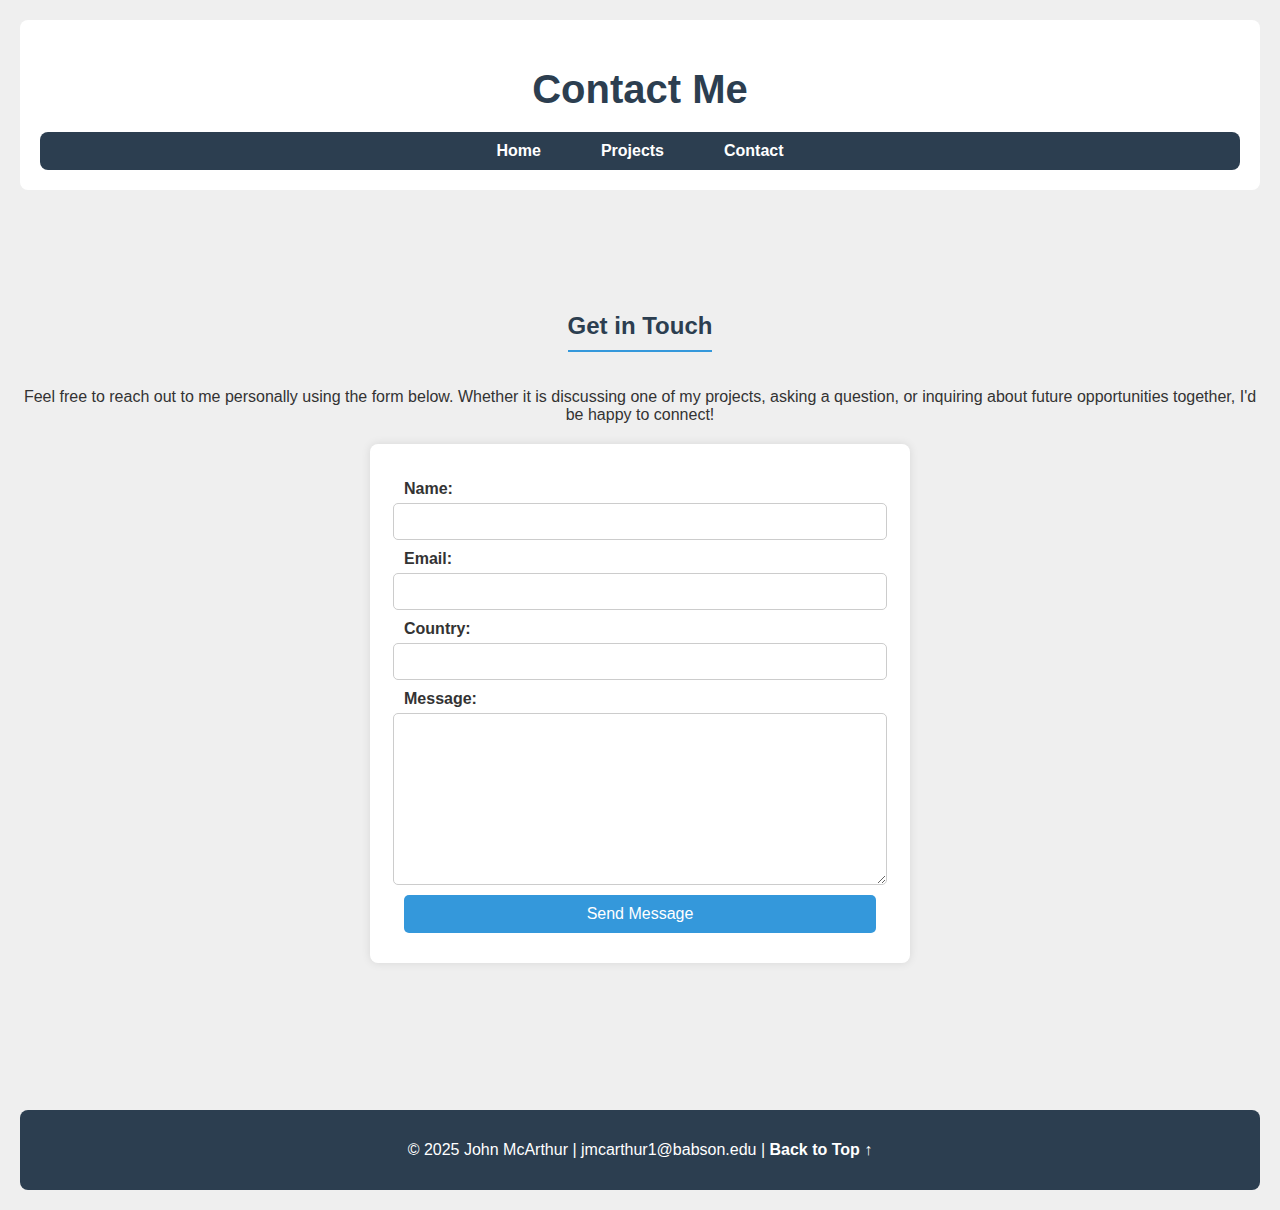
<file: contact.html>
<!DOCTYPE html>
<html lang="en">
  <head>
    <meta charset="UTF-8" />
    <meta name="viewport" content="width=device-width, initial-scale=1.0" />
    <title>Contact Me - John McArthur</title>
    <meta
      name="description"
      content="Contact page for John McArthur's personal website."
    />
    <meta name="author" content="John McArthur" />

    <link rel="stylesheet" href="styles/style.css" />
  </head>
  <body>
    <div id="header">
      <h1>Contact Me</h1>
      <nav>
        <ul class="nav-links">
          <li><a href="index.html">Home</a></li>
          <li><a href="projects.html">Projects</a></li>
          <li><a href="contact.html">Contact</a></li>
        </ul>
      </nav>
    </div>

    <div class="contact-container">
      <h2>Get in Touch</h2>
      <p>
        Feel free to reach out to me personally using the form below. Whether it
        is discussing one of my projects, asking a question, or inquiring about
        future opportunities together, I'd be happy to connect!
      </p>

      <form method="POST" action="https://oim.108122.xyz/form2">
        <fieldset>
          <label for="name">Name:</label>
          <input type="text" id="name" name="name" required />

          <label for="email">Email:</label>
          <input type="email" id="email" name="email" required />

          <label for="country">Country:</label>
          <input list="countries" id="country" name="country" />
          <datalist id="countries">
            <option value="United States"></option>
            <option value="Canada"></option>
            <option value="Mexico"></option>
            <option value="United Kingdom"></option>
            <option value="Other"></option>
          </datalist>

          <label for="message">Message:</label>
          <textarea id="message" name="message" required></textarea>

          <button type="submit">Send Message</button>
        </fieldset>
      </form>
    </div>

    <footer>
      <p>
        © 2025 John McArthur | jmcarthur1@babson.edu |
        <a href="#">Back to Top ↑</a>
      </p>
    </footer>
  </body>
</html>
</file>
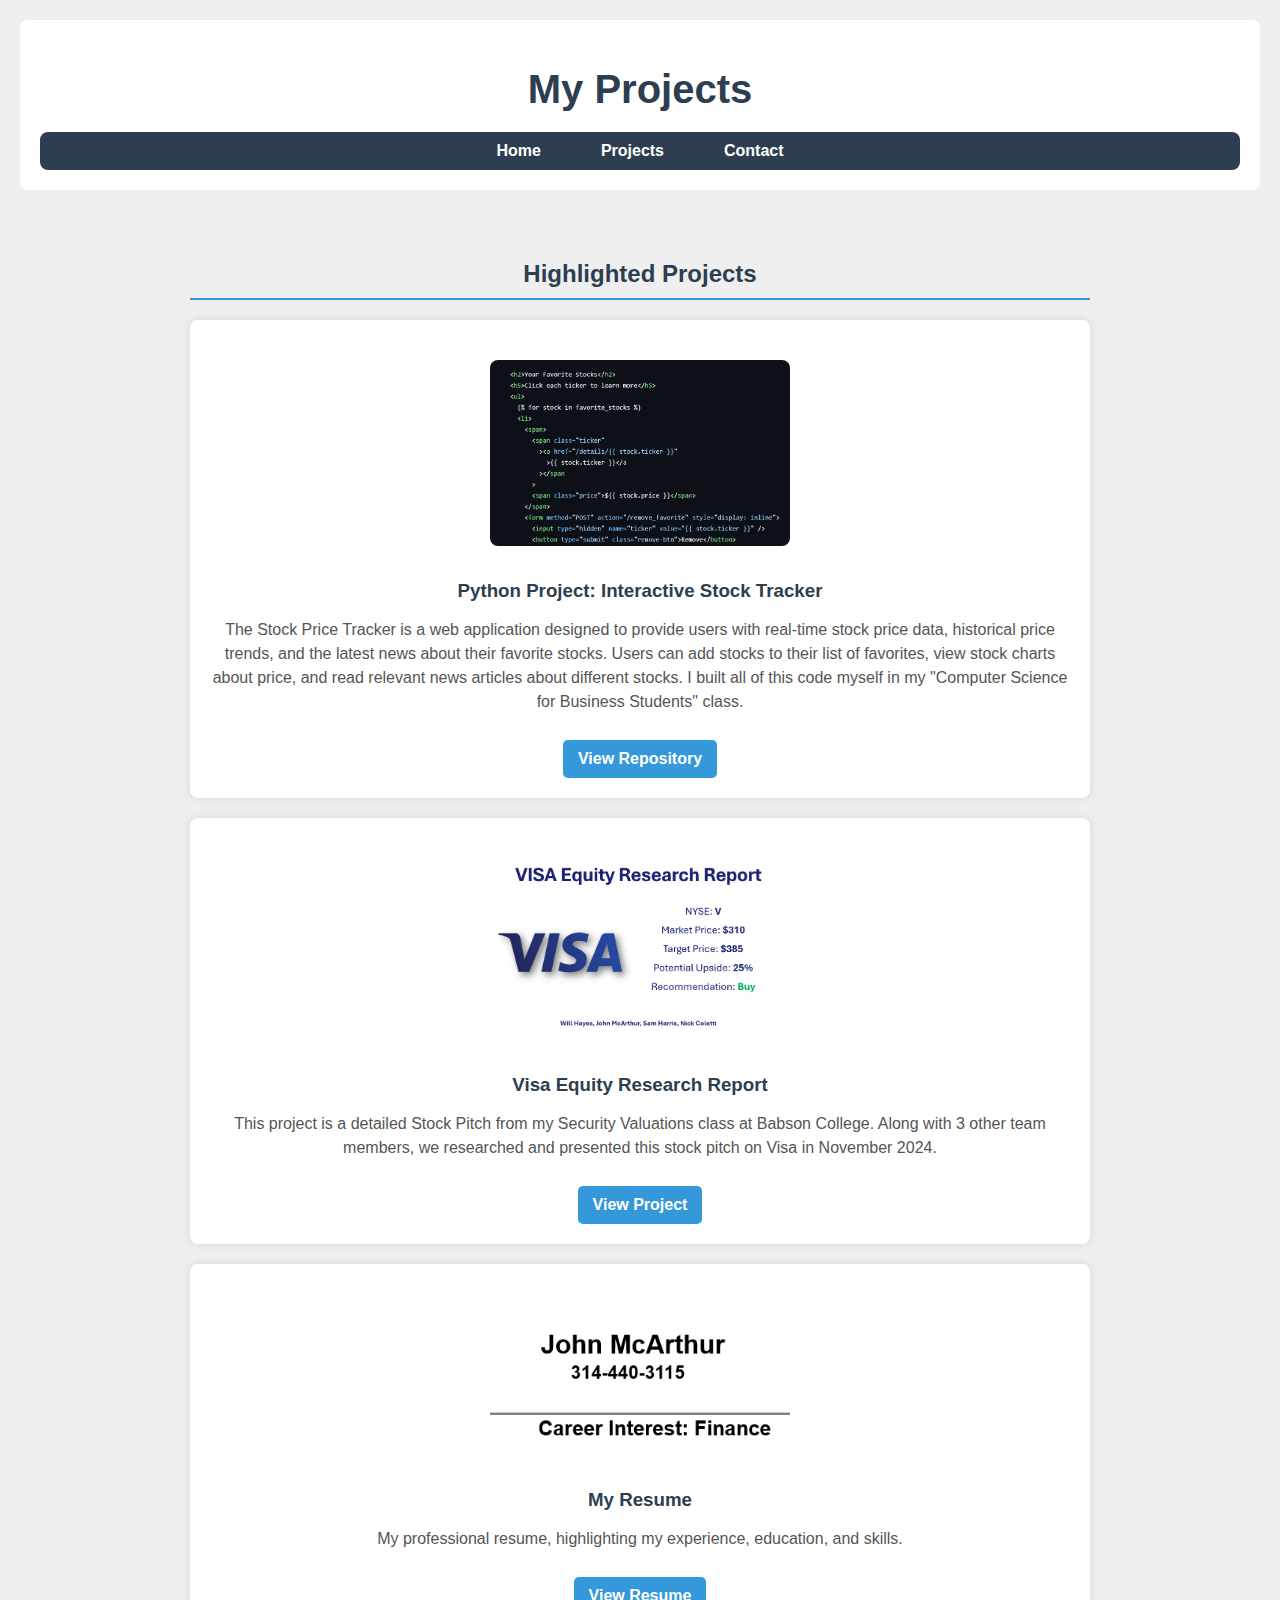
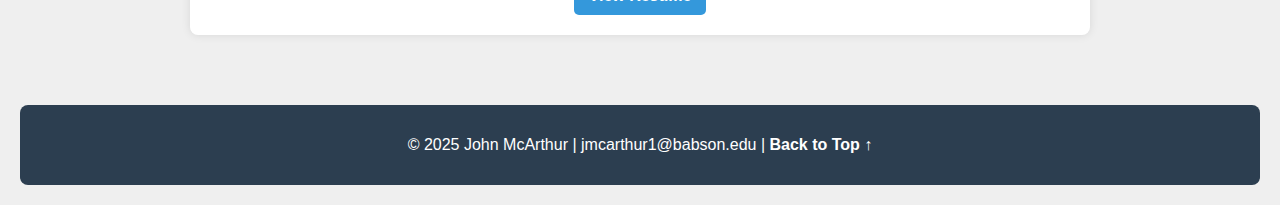
<file: projects.html>
<!DOCTYPE html>
<html lang="en">
  <head>
    <meta charset="UTF-8" />
    <meta name="viewport" content="width=device-width, initial-scale=1.0" />
    <title>Projects - John McArthur</title>
    <meta name="description" content="Showcasing my projects and resume." />
    <meta name="author" content="John McArthur" />
    <link rel="stylesheet" href="styles/style.css" />
  </head>
  <body>
    <div id="header">
      <h1>My Projects</h1>
      <nav>
        <ul class="nav-links">
          <li><a href="index.html">Home</a></li>
          <li><a href="projects.html">Projects</a></li>
          <li><a href="contact.html">Contact</a></li>
        </ul>
      </nav>
    </div>

    <div class="projects-container">
      <h2>Highlighted Projects</h2>

      <div class="project">
        <img
          src="images/stocktracker.png"
          alt="Stock Tracker Project"
          class="project-image"
        />
        <div class="project-details">
          <h3>Python Project: Interactive Stock Tracker</h3>
          <p>
            The Stock Price Tracker is a web application designed to provide
            users with real-time stock price data, historical price trends, and
            the latest news about their favorite stocks. Users can add stocks to
            their list of favorites, view stock charts about price, and read
            relevant news articles about different stocks. I built all of this
            code myself in my "Computer Science for Business Students" class.
          </p>
          <a
            href="https://github.com/jmcarthur24/StockTracker"
            target="_blank"
            class="project-link"
            >View Repository</a
          >
        </div>
      </div>

      <div class="project">
        <img
          src="images/visasnippet.png"
          alt="Visa Research Report"
          class="project-image"
        />
        <div class="project-details">
          <h3>Visa Equity Research Report</h3>
          <p>
            This project is a detailed Stock Pitch from my Security Valuations
            class at Babson College. Along with 3 other team members, we
            researched and presented this stock pitch on Visa in November 2024.
          </p>
          <a href="visaproject.pdf" target="_blank" class="project-link"
            >View Project</a
          >
        </div>
      </div>

      <div class="project">
        <img
          src="images/resumesnippet.png"
          alt="Resume Document"
          class="project-image"
        />
        <div class="project-details">
          <h3>My Resume</h3>
          <p>
            My professional resume, highlighting my experience, education, and
            skills.
          </p>
          <a href="johnmcarthurresume.pdf" target="_blank" class="project-link"
            >View Resume</a
          >
        </div>
      </div>
    </div>

    <footer>
      <p>
        © 2025 John McArthur | jmcarthur1@babson.edu |
        <a href="#">Back to Top ↑</a>
      </p>
    </footer>
  </body>
</html>
</file>
<file: styles/style.css>
body {
  font-family: Arial, sans-serif;
  padding: 20px;
  margin: 0;
  background-color: #efefef;
  color: #333;
}

#header {
  background-color: #ffffff;
  padding: 20px;
  border-radius: 8px;
  margin-bottom: 30px;
  text-align: center;
  padding-bottom: 20px;
}

h1 {
  color: #2c3e50;
  margin-bottom: 20px;
  font-size: 2.5em;
}

nav {
  background-color: #2c3e50;
  padding: 10px;
  border-radius: 8px;
}

.nav-links {
  list-style: none;
  padding: 0;
  margin: 0;
  display: flex;
  justify-content: center;
}

.nav-links li {
  margin: 0 15px;
}

.nav-links a {
  color: white;
  text-decoration: none;
  font-weight: bold;
  padding: 10px 15px;
  transition: background 0.3s;
}

.nav-links a:hover {
  background-color: #3498db;
  border-radius: 5px;
}

#about,
#interests,
#contact {
  background-color: #ffffff;
  padding: 20px;
  margin-bottom: 30px;
  border-radius: 8px;
}

h2 {
  color: #2c3e50;
  border-bottom: 2px solid #3498db;
  padding-bottom: 10px;
  margin-bottom: 20px;
}

img {
  float: right;
  margin: 20px;
  max-width: 300px;
  border-radius: 8px;
}

footer {
  background-color: #2c3e50;
  color: white;
  text-align: center;
  padding: 15px;
  margin-top: 30px;
  border-radius: 8px;
}

footer a {
  color: white;
  text-decoration: none;
  font-weight: bold;
}

footer a:hover {
  text-decoration: underline;
}

.contact-container {
  display: flex;
  flex-direction: column;
  align-items: center;
  justify-content: center;
  text-align: center;
  height: 80vh;
}

.contact-container h2,
.contact-container p {
  margin-bottom: 20px;
}

form {
  max-width: 500px;
  width: 100%;
  padding: 20px;
  background: white;
  border-radius: 8px;
  box-shadow: 0px 0px 10px rgba(0, 0, 0, 0.1);
  display: flex;
  flex-direction: column;
}

fieldset {
  border: none;
  display: flex;
  flex-direction: column;
  align-items: center;
}

label {
  font-weight: bold;
  margin-top: 10px;
  width: 100%;
  text-align: left;
}

input,
textarea {
  width: 100%;
  padding: 10px;
  margin-top: 5px;
  border: 1px solid #ccc;
  border-radius: 5px;
}

textarea {
  height: 150px;
}

button {
  background-color: #3498db;
  color: white;
  padding: 10px 15px;
  border: none;
  border-radius: 5px;
  margin-top: 10px;
  cursor: pointer;
  font-size: 16px;
  width: 100%;
}

button:hover {
  background-color: #2980b9;
}

.contact-container {
  display: flex;
  flex-direction: column;
  align-items: center;
  justify-content: center;
  text-align: center;
  min-height: 80vh;
  padding-bottom: 50px;
}

form {
  margin-bottom: 85px;
}

.contact-container {
  margin-top: 120px;
}

.projects-container {
  max-width: 900px;
  margin: auto;
  padding: 20px;
  text-align: center;
}

.project {
  display: flex;
  align-items: center;
  background: white;
  padding: 20px;
  margin: 20px 0;
  border-radius: 8px;
  box-shadow: 0px 0px 10px rgba(0, 0, 0, 0.1);
  transition: transform 0.3s ease-in-out;
}

.project:hover {
  transform: translateY(-5px);
}

.project-image {
  width: 40%;
  max-width: 300px;
  border-radius: 8px;
  margin-right: 20px;
}

.project-details {
  flex: 1;
  text-align: left;
}

.project h3 {
  color: #2c3e50;
  margin-bottom: 10px;
}

.project p {
  font-size: 16px;
  line-height: 1.5;
  color: #555;
}

.project-link {
  display: inline-block;
  margin-top: 10px;
  padding: 10px 15px;
  background-color: #3498db;
  color: white;
  text-decoration: none;
  border-radius: 5px;
  font-weight: bold;
  transition: background 0.3s ease-in-out;
}

.project-link:hover {
  background-color: #2980b9;
}

.project {
  flex-direction: column;
  text-align: center;
}
.project-image {
  width: 80%;
  margin-bottom: 15px;
}
.project-details {
  text-align: center;
}
</file>
